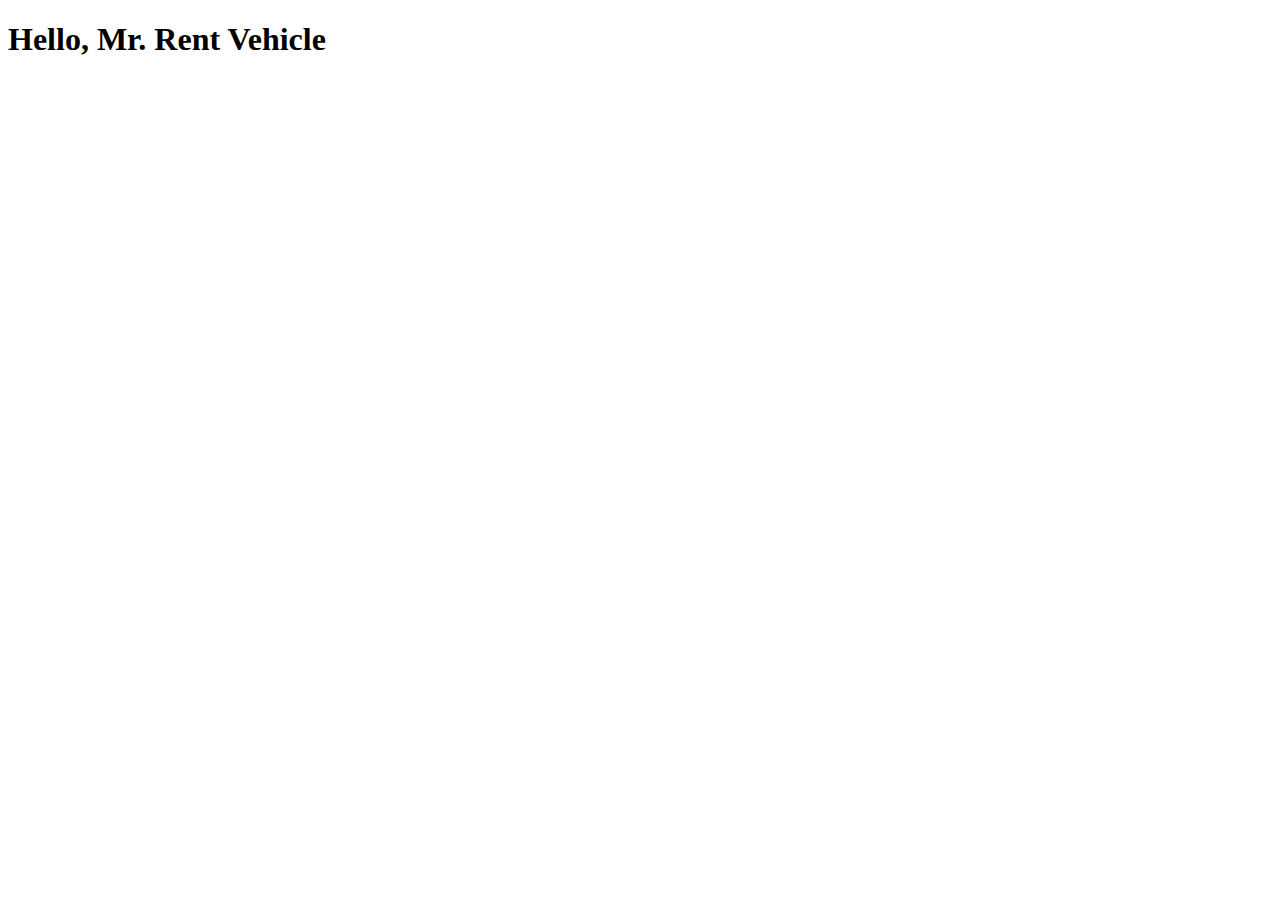
<file: VehicleRentingSystem/RentVehicle/templates/RentVehicle/index.html>
<!doctype html>
<html lang="en">

<head>
    <!-- Required meta tags -->
    <meta charset="utf-8">
    <meta name="viewport" content="width=device-width, initial-scale=1">

    <!-- Bootstrap CSS -->
    <link href="https://cdn.jsdelivr.net/npm/bootstrap@5.0.0-beta1/dist/css/bootstrap.min.css" rel="stylesheet" integrity="sha384-giJF6kkoqNQ00vy+HMDP7azOuL0xtbfIcaT9wjKHr8RbDVddVHyTfAAsrekwKmP1" crossorigin="anonymous">

    <title>Car Renting System</title>
</head>

<body>
    <h1>Hello, Mr. Rent Vehicle</h1>

    <!-- Optional JavaScript; choose one of the two! -->

    <!-- Option 1: Bootstrap Bundle with Popper -->
    <script src="https://cdn.jsdelivr.net/npm/bootstrap@5.0.0-beta1/dist/js/bootstrap.bundle.min.js" integrity="sha384-ygbV9kiqUc6oa4msXn9868pTtWMgiQaeYH7/t7LECLbyPA2x65Kgf80OJFdroafW" crossorigin="anonymous"></script>

    <!-- Option 2: Separate Popper and Bootstrap JS -->
    <!--
    <script src="https://cdn.jsdelivr.net/npm/@popperjs/core@2.5.4/dist/umd/popper.min.js" integrity="sha384-q2kxQ16AaE6UbzuKqyBE9/u/KzioAlnx2maXQHiDX9d4/zp8Ok3f+M7DPm+Ib6IU" crossorigin="anonymous"></script>
    <script src="https://cdn.jsdelivr.net/npm/bootstrap@5.0.0-beta1/dist/js/bootstrap.min.js" integrity="sha384-pQQkAEnwaBkjpqZ8RU1fF1AKtTcHJwFl3pblpTlHXybJjHpMYo79HY3hIi4NKxyj" crossorigin="anonymous"></script>
    -->
</body>

</html>
</file>
